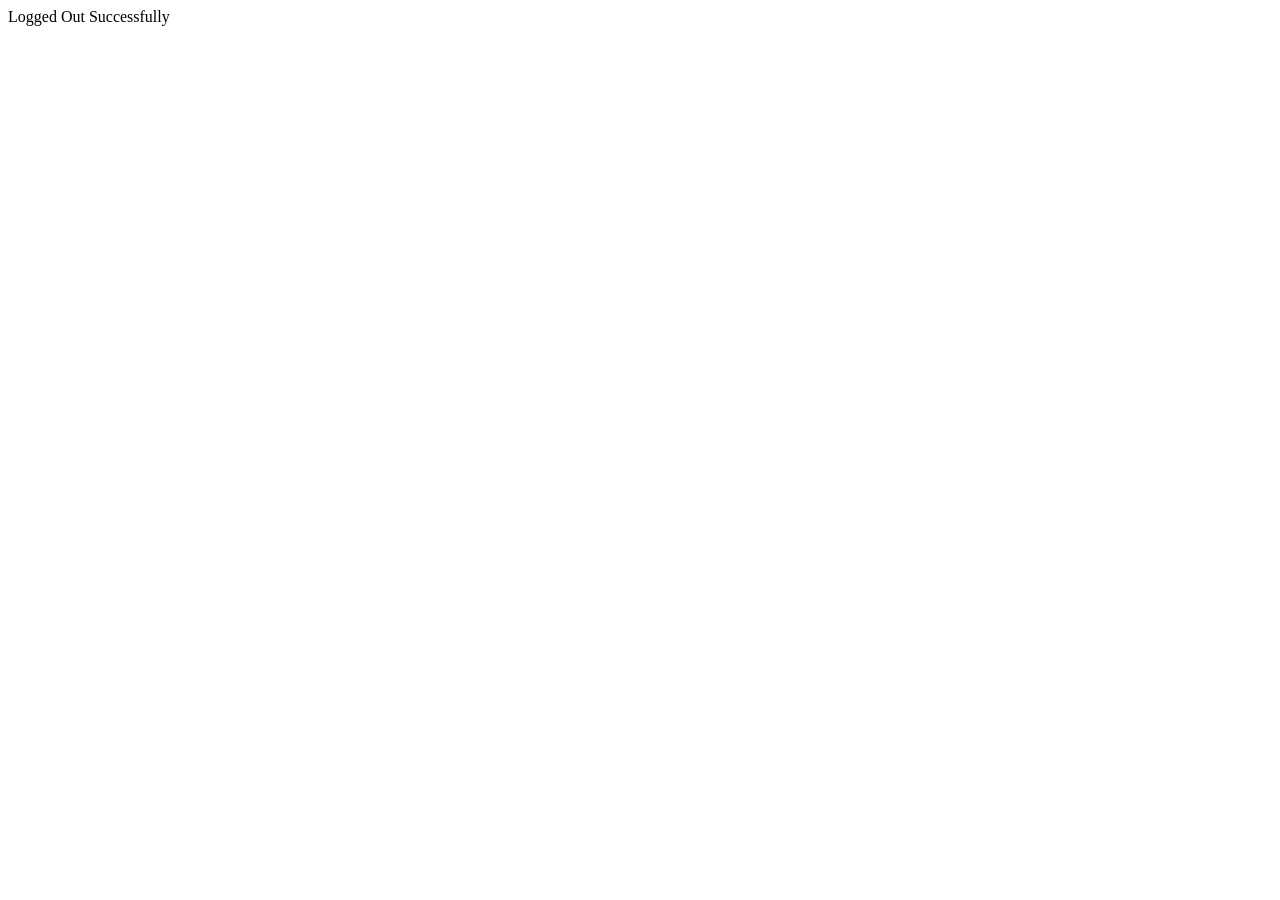
<file: LogOut.html>
<!DOCTYPE html>
<!--
To change this license header, choose License Headers in Project Properties.
To change this template file, choose Tools | Templates
and open the template in the editor.
-->
<html>
    <head>
        <title>TODO supply a title</title>
        <meta charset="UTF-8">
        <meta name="viewport" content="width=device-width, initial-scale=1.0">
    </head>
    <body>
        <div>Logged Out Successfully</div>
    </body>
</html>
</file>
